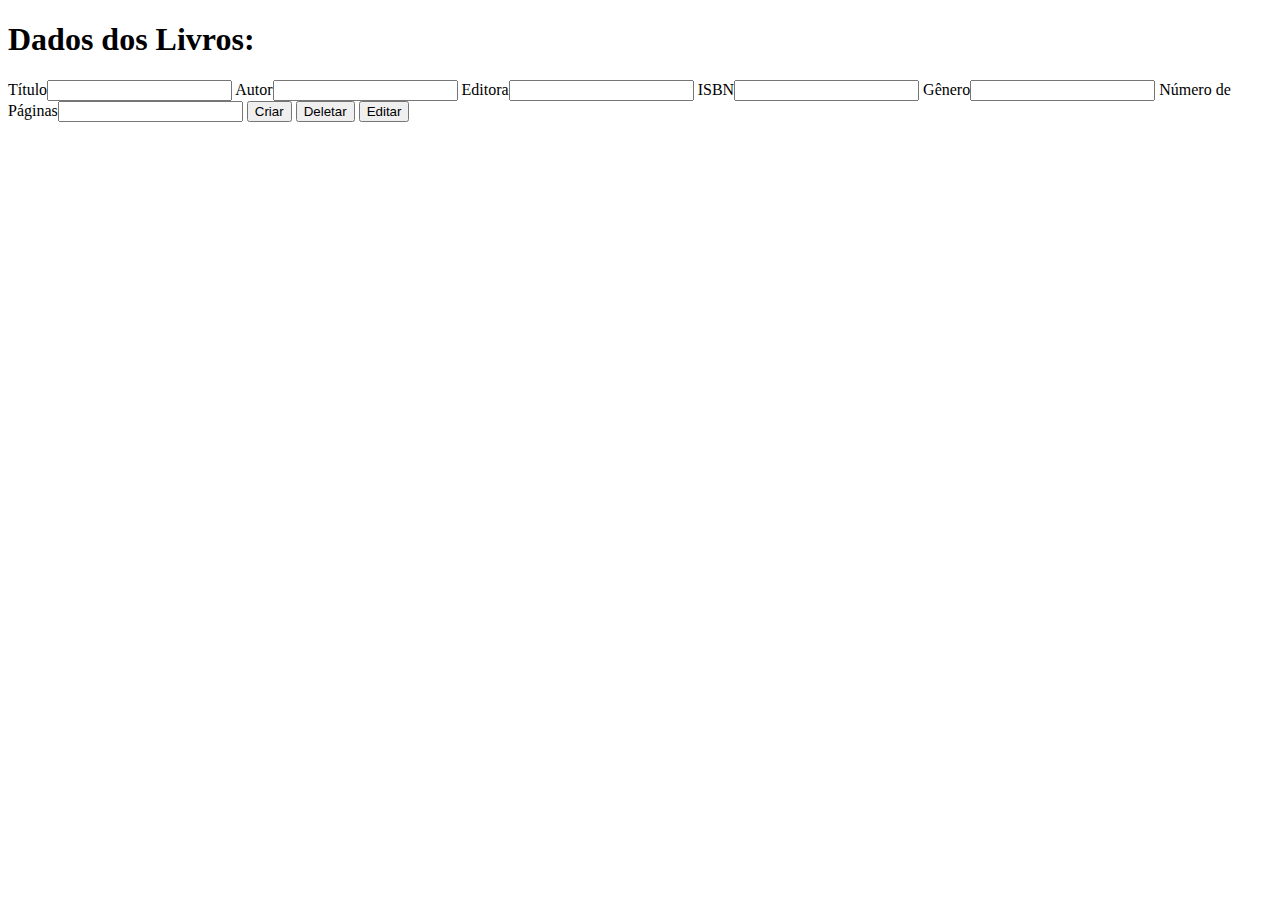
<file: src/main/resources/templates/formLivro.html>
<!DOCTYPE html>
<HTML xmlns:th="http://thymeleaf.org"
      xmlns:layout="http://www.ultraq.net.nz/thymeleaf/layout">
<head>
    <title>Biblioteca</title>
</head>
    <body>
    <h1>Dados dos Livros:</h1>
    <form method="post">
        Título<input type="text" value="" name="nome"/>
        Autor<input type="text" value="" name="nome"/>
        Editora<input type="text" value="" name="nome"/>
        ISBN<input type="number" value="" name="nome"/>
        Gênero<input type="text" value="" name="nome"/>
        Número de Páginas<input type="number" value="" name="nome"/>

        <button type="submit">Criar</button>
        <button type="submit">Deletar</button>
        <button type="submit">Editar</button>
    </form>
</body>
</HTML>
</file>
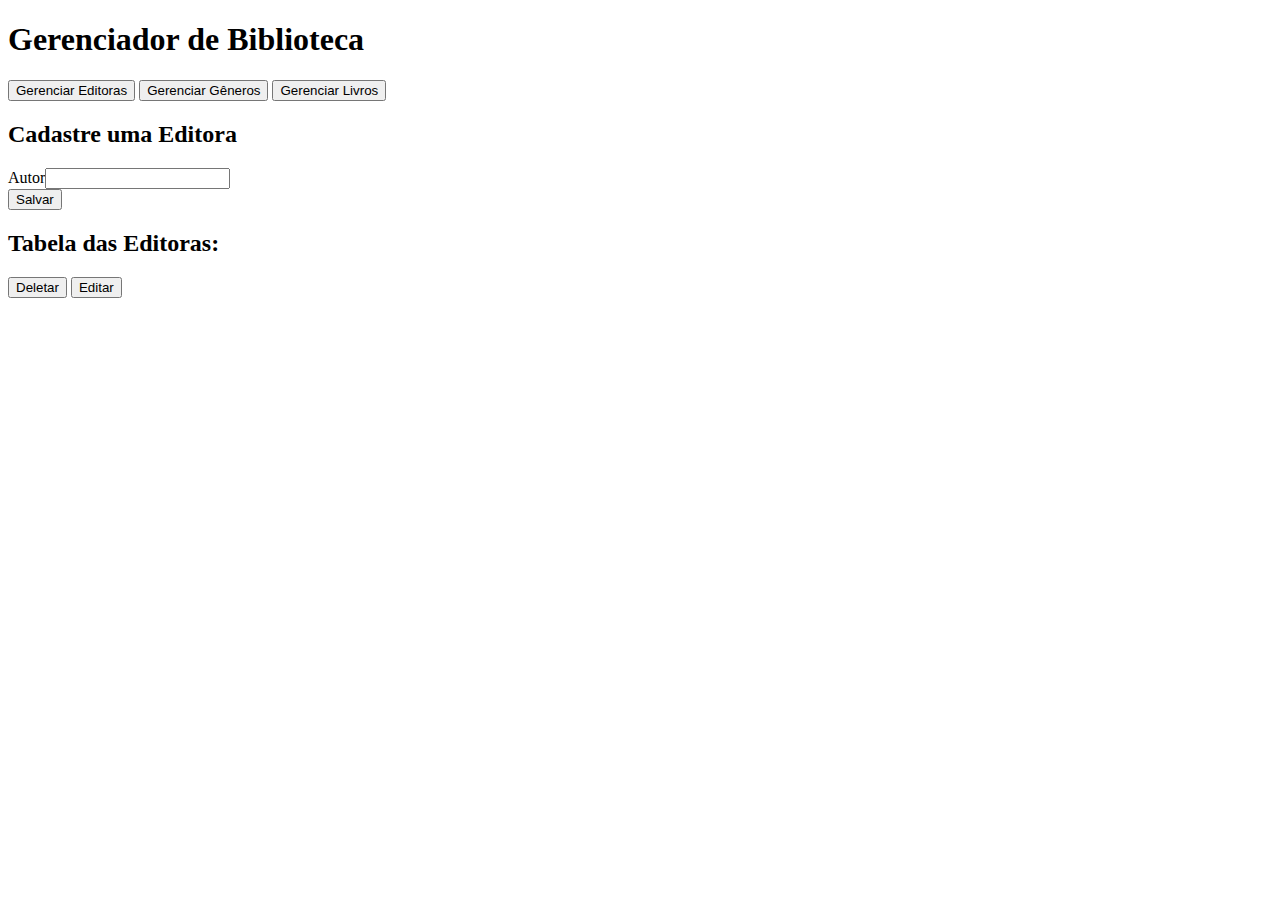
<file: src/main/resources/templates/livro/formAutor.html>
<!DOCTYPE html>
<HTML xmlns:th="http://thymeleaf.org"
      xmlns:layout="http://www.ultraq.net.nz/thymeleaf/layout">

<head>
    <meta charset="UTF-8">
    <title>Autores</title>
</head>
<body>
    <h1>Gerenciador de Biblioteca</h1>
    <a href=formEditora.html><button>Gerenciar Editoras</button></a>
    <a href="formGene.html"><button>Gerenciar Gêneros</button></a>
    <a href="formLivro.html"><button>Gerenciar Livros</button></a>

    <h2>Cadastre uma Editora</h2>
    <!-- adicionar autor-->
    <form action="">
        Autor<input type="text" value="" name="nome"/>
    </form>
    <button type="submit">Salvar</button>




    <h2>Tabela das Editoras:</h2>
    <!-- tabela-->



    <button type="submit">Deletar</button>
    <button type="submit">Editar</button>
</body>
</html>
</file>
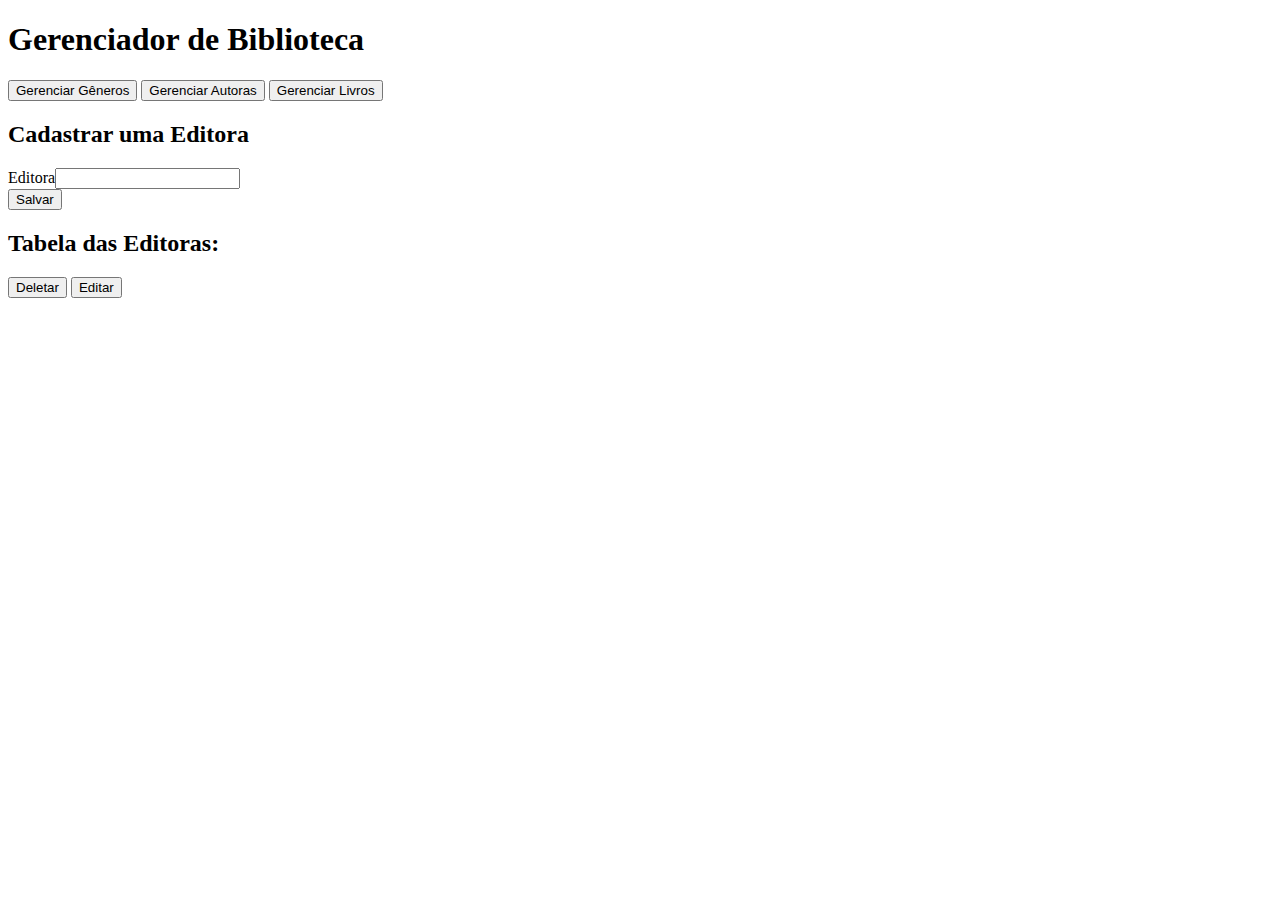
<file: src/main/resources/templates/livro/formEditora.html>
<!DOCTYPE html>
<HTML xmlns:th="http://thymeleaf.org"
      xmlns:layout="http://www.ultraq.net.nz/thymeleaf/layout">

<head>
    <meta charset="UTF-8">
    <title>Editora</title>
</head>
<body>
    <h1>Gerenciador de Biblioteca</h1>
    <a href=formGene.html><button>Gerenciar Gêneros</button></a>
    <a href="formAutor.html"><button>Gerenciar Autoras</button></a>
    <a href="formLivro.html"><button>Gerenciar Livros</button></a>


    <h2>Cadastrar uma Editora</h2>
    <!-- adicionar editora-->
    <form action="">
        Editora<input type="text" value="" name="nome"/>
    </form>
    <button type="submit">Salvar</button>


    <h2>Tabela das Editoras:</h2>
    <!-- tabela-->


    <button type="submit">Deletar</button>
    <button type="submit">Editar</button>
</body>
</html>
</file>
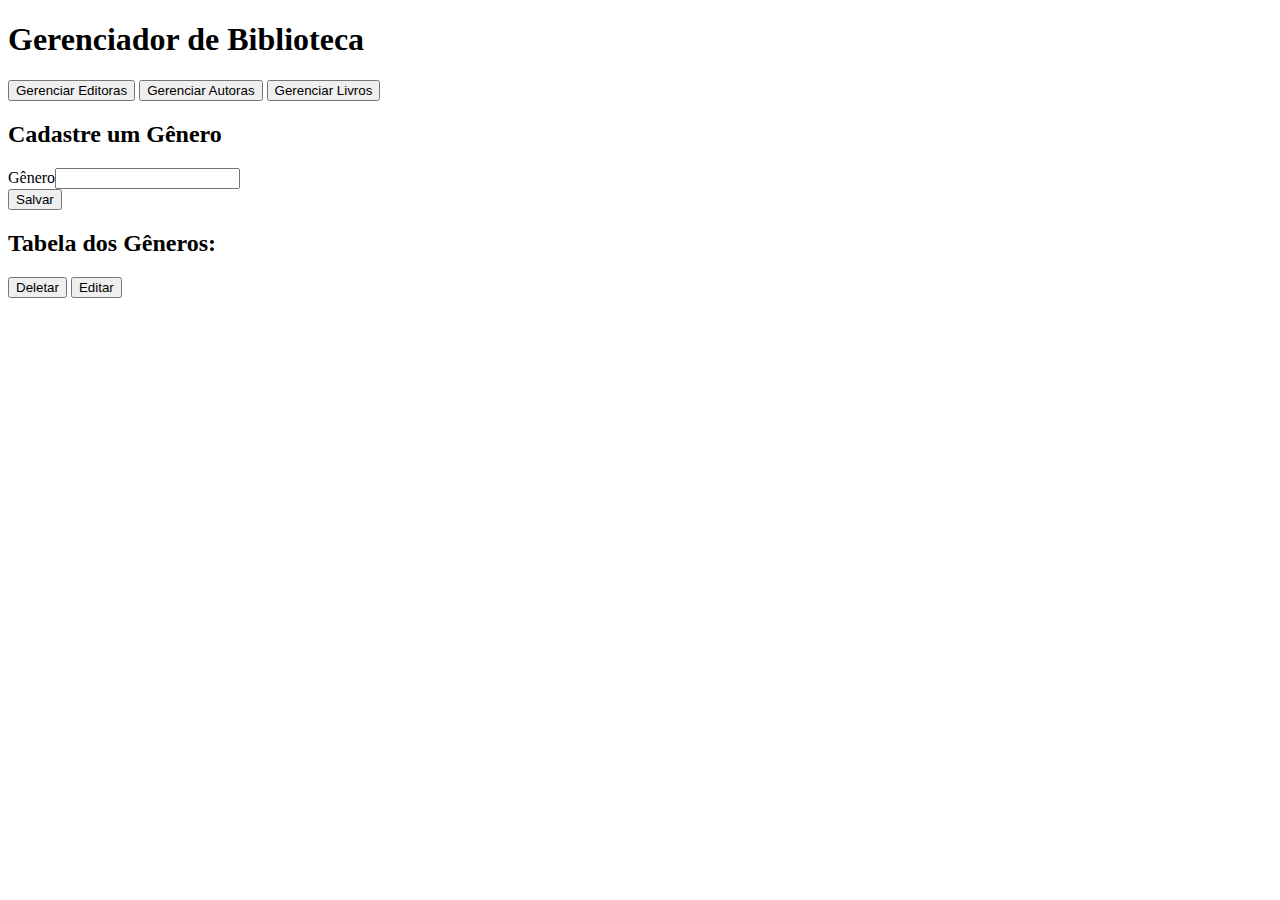
<file: src/main/resources/templates/livro/formGene.html>
<!DOCTYPE html>
<HTML xmlns:th="http://thymeleaf.org"
      xmlns:layout="http://www.ultraq.net.nz/thymeleaf/layout">

<head>
    <meta charset="UTF-8">
    <title>Gêneros</title>
</head>
<body>
    <h1>Gerenciador de Biblioteca</h1>
    <a href=formEditora.html><button>Gerenciar Editoras</button></a>
    <a href="formAutor.html"><button>Gerenciar Autoras</button></a>
    <a href="formLivro.html"><button>Gerenciar Livros</button></a>


    <h2>Cadastre um Gênero</h2>
    <!-- adicionar autor-->
    <form action="">
        Gênero<input type="text" value="" name="nome"/>
    </form>
    <button type="submit">Salvar</button>


    <h2>Tabela dos Gêneros:</h2>
    <!-- tabela-->


    <button type="submit">Deletar</button>
    <button type="submit">Editar</button>
</body>
</html>
</file>
